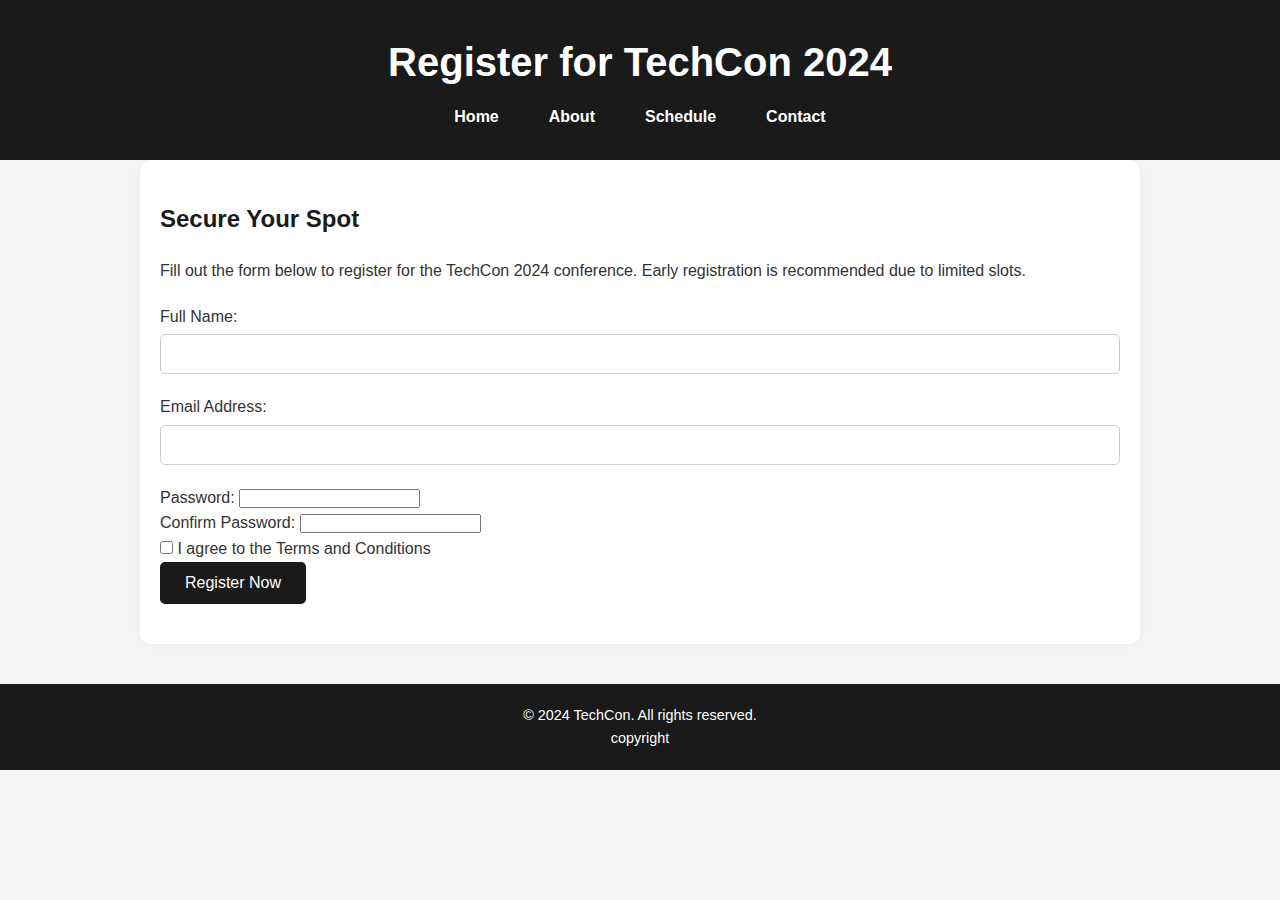
<file: techcon_website/register.html>
<!DOCTYPE html>
<html lang="en">
<head>
  <meta charset="UTF-8" />
  <meta name="viewport" content="width=device-width, initial-scale=1.0"/>
  <title>Register - TechCon 2024</title>
  <link rel="stylesheet" href="styles.css" />
</head>
<body>

  <!-- Header Section -->
  <header>
    <h1>Register for TechCon 2024</h1>
    <nav>
      <ul>
        <li><a href="index.html">Home</a></li>
        <li><a href="about.html">About</a></li>
        <li><a href="schedule.html">Schedule</a></li>
        <li><a href="contact.html">Contact</a></li>
      </ul>
    </nav>
  </header>

  <!-- Main Content -->
  <main>
    <section>
      <h2>Secure Your Spot</h2>
      <p>Fill out the form below to register for the TechCon 2024 conference. Early registration is recommended due to limited slots.</p>

      <form action="#" method="post">
      <!-- Name -->
      <div>
        <label for="full-name">Full Name:</label>
        <input type="text" id="full-name" name="full-name" required>
      </div>

      <!-- Email -->
      <div>
        <label for="email">Email Address:</label>
        <input type="email" id="email" name="email" required>
      </div>

      <!-- Password -->
      <div>
        <label for="password">Password:</label>
        <input type="password" id="password" name="password" required>
      </div>

      <!-- Confirm Password -->
      <div>
        <label for="confirm-password">Confirm Password:</label>
        <input type="password" id="confirm-password" name="confirm-password" required>
      </div>

      <!-- Terms & Conditions -->
      <div>
        <label>
          <input type="checkbox" name="terms" required>
          I agree to the Terms and Conditions
        </label>
      </div>

      <!-- Submit Button -->
      <div>
        <button type="submit">Register Now</button>
      </div>
      </form>
    </section>
  </main>

  <!-- Footer -->
  <footer>
    <p>&copy; 2024 TechCon. All rights reserved. <br>copyright</p>
  </footer>

</body>
</html>
</file>
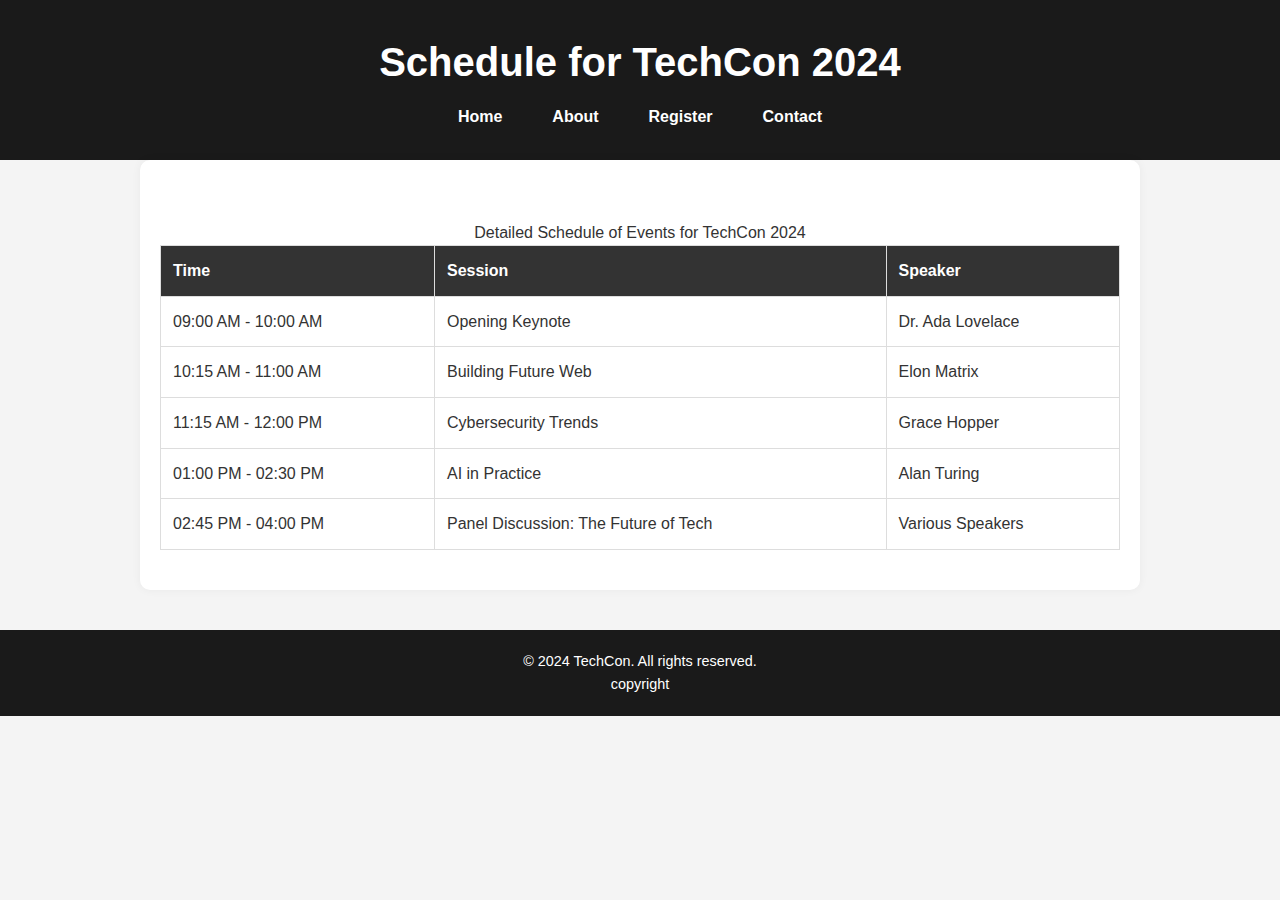
<file: techcon_website/schedule.html>
<!DOCTYPE html>
<html lang="en">
<head>
    <meta charset="UTF-8">
    <meta name="viewport" content="width=device-width, initial-scale=1.0">
   <title>Schedule for TechCon 2024</title>
   <link rel="stylesheet" href="styles.css">
</head>
<body>

  <!-- Header Section -->
  <header>
    <h1>Schedule for TechCon 2024</h1>
    <nav>
      <ul>
        <li><a href="index.html">Home</a></li>
        <li><a href="about.html">About</a></li>
        <li><a href="register.html">Register</a></li>
        <li><a href="contact.html">Contact</a></li>
      </ul>
    </nav>
  </header>

  <!-- Main Content -->
  <main>
    <section>
      <table>
        <caption>Detailed Schedule of Events for TechCon 2024</caption>
        <thead>
          <tr>
            <th scope="col">Time</th>
            <th scope="col">Session</th>
            <th scope="col">Speaker</th>
          </tr>
        </thead>
        <tbody>
          <tr>
            <td>09:00 AM - 10:00 AM</td>
            <td>Opening Keynote</td>
            <td>Dr. Ada Lovelace</td>
          </tr>
          <tr>
            <td>10:15 AM - 11:00 AM</td>
            <td>Building Future Web</td>
            <td>Elon Matrix</td>
          </tr>
          <tr>
            <td>11:15 AM - 12:00 PM</td>
            <td>Cybersecurity Trends</td>
            <td>Grace Hopper</td>
          </tr>
          <tr>
            <td>01:00 PM - 02:30 PM</td>
            <td>AI in Practice</td>
            <td>Alan Turing</td>
          </tr>
          <tr>
            <td>02:45 PM - 04:00 PM</td>
            <td>Panel Discussion: The Future of Tech</td>
            <td>Various Speakers</td>
          </tr>
        </tbody>
      </table>
    </section>
  </main>
    <!-- Footer -->
    <footer>
        <p>&copy; 2024 TechCon. All rights reserved. <br>copyright</p>
    </footer>

</body>
</html>
</file>
<file: techcon_website/styles.css>
/* Global Reset */
* {
    margin: 0;
    padding: 0;
    box-sizing: border-box;
}

/* Base Body Styling */
body {
    font-family: 'Segoe UI', Tahoma, Geneva, Verdana, sans-serif;
    line-height: 1.6;
    background-color: #f4f4f4;
    color: #333;
    padding-bottom: 50px;
}

/* Header */
header {
    background-color: #1a1a1a;
    color: #fff;
    padding: 30px 20px;
    text-align: center;
}

header h1 {
    font-size: 2.5rem;
    margin-bottom: 10px;
}

nav ul {
    list-style: none;
    display: flex;
    justify-content: center;
    flex-wrap: wrap;
    gap: 20px;
    margin-top: 10px;
}

nav {
  margin-top: 10px;
}

nav a {
  color: #fff;
  text-decoration: none;
  margin: 0 15px;
  font-weight: bold;
}

nav a:hover {
  text-decoration: underline;
}

nav ul li a {
    color: #fff;
    text-decoration: none;
    font-weight: bold;
}

nav ul li a:hover {
    text-decoration: underline;
}

/* Main Layout */
main {
    padding: 40px 20px;
    max-width: 1000px;
    margin: auto;
    background-color: #fff;
    border-radius: 10px;
    box-shadow: 0 0 10px rgba(0,0,0,0.05);
}

main h2, main h3 {
    margin-bottom: 20px;
    color: #1a1a1a;
}

main p {
    margin-bottom: 20px;
    font-size: 1rem;
}

/* Images */
img {
    max-width: 100%;
    height: auto;
    margin: 15px 0;
    border-radius: 8px;
}

/* Tables */
table {
    width: 100%;
    border-collapse: collapse;
    margin-top: 20px;
}

table th, table td {
    padding: 12px;
    border: 1px solid #ddd;
    text-align: left;
}

table th {
    background-color: #333;
    color: #fff;
}

/* Forms */
form {
    margin-top: 20px;
}

input[type="text"],
input[type="email"],
textarea,
select {
    width: 100%;
    padding: 10px;
    margin-top: 5px;
    margin-bottom: 20px;
    border: 1px solid #ccc;
    border-radius: 5px;
    font-size: 1rem;
}

textarea {
    resize: vertical;
}

fieldset {
    border: none;
    margin-bottom: 20px;
}

button {
    background-color: #1a1a1a;
    color: #fff;
    border: none;
    padding: 12px 25px;
    border-radius: 5px;
    cursor: pointer;
    font-size: 1rem;
}

button:hover {
    background-color: #333;
}

/* Footer */
footer {
    background-color: #1a1a1a;
    color: #fff;
    text-align: center;
    padding: 20px 10px;
    font-size: 0.9rem;
    position: relative;
    bottom: 0;
    width: 100%;
    margin-top: 40px;
}

/* Responsive */
@media (max-width: 768px) {
    nav ul {
        flex-direction: column;
        gap: 10px;
    }

nav a {
    display: block;
    margin: 10px 0;
  }

    header h1 {
        font-size: 2rem;
    }

    main {
        padding: 20px;
    }
}
</file>
